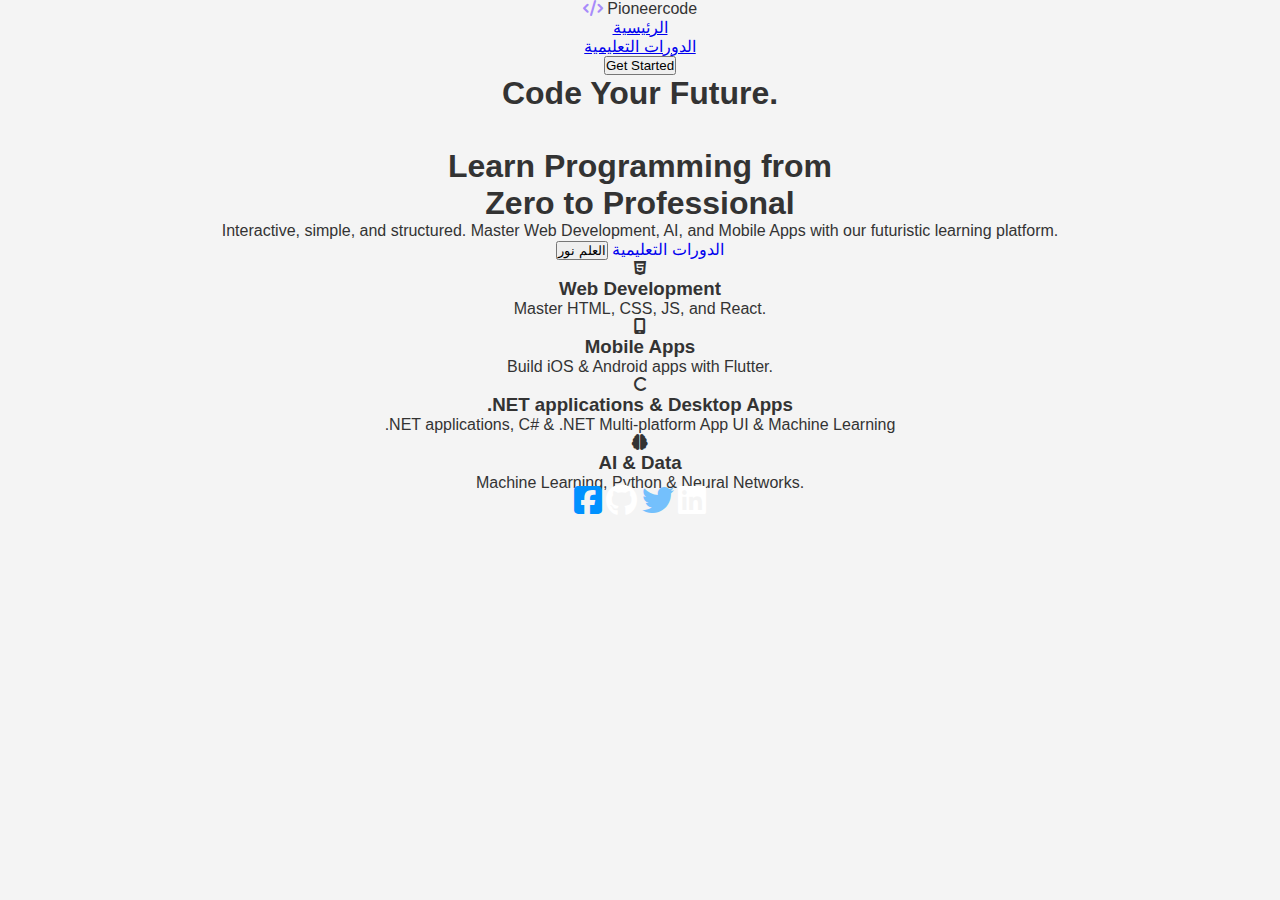
<file: index.html>
<!DOCTYPE html>
<html lang="en" dir="ltr">

<head>
    <meta charset="UTF-8">
    <meta name="viewport" content="width=device-width, initial-scale=1.0">
    <title>Pioneercode | Master Programming</title>

    <!-- fonts -->
    <link rel="preconnect" href="https://fonts.googleapis.com">
    <link rel="preconnect" href="https://fonts.gstatic.com" crossorigin>
    <link
        href="https://fonts.googleapis.com/css2?family=Cairo:wght@400;700;900&family=Inter:wght@300;400;600&family=JetBrains+Mono:wght@400;700&display=swap"
        rel="stylesheet">
    <!-- font-awesome -->
    <link rel="stylesheet" href="https://cdnjs.cloudflare.com/ajax/libs/font-awesome/6.4.0/css/all.min.css">
    <!-- css -->
    <link rel="stylesheet" href="./style.css">

</head>

<body>

    <div class="ambient-light"></div>
    <div class="ambient-light-2"></div>

    <nav class="glass">
        <div class="logo">
            <i class="fa-solid fa-code" style="color: #a78bfa;"></i> Pioneercode
        </div>
        <ul class="nav-links">
            <li><a href="./index.html" class="active">الرئيسية</a></li>
            <li><a href="./lessons.html">الدورات التعليمية</a></li>
            <!-- <li><a href="#">Projects</a></li> -->
            <!-- <li><a href="#">Pro</a></li> -->
        </ul>
        <button class="btn-nav">Get Started</button>
    </nav>
    <div class="container">

        <header class="hero">
            <h1 class="text-gradient">Code Your Future.</h1> <br><br>
            <h1>Learn Programming from <br><span class="text-gradient">Zero to Professional</span></h1>
            <p>Interactive, simple, and structured. Master Web Development, AI, and Mobile Apps with our futuristic
                learning
                platform.</p>
            <div class="hero-btns">
                <button class="btn-nav btn-primary">العلم نور</button>
                <!-- <button class="btn-secondary">Browse Tracks</button> -->
                <a style="text-decoration: none;" class="btn-nav btn-secondary" href="./lessons.html">الدورات
                    التعليمية</a>
            </div>
        </header>

        <section class="tracks">
            <div class="card glass">
                <div class="card-icon"><i class="fa-brands fa-html5"></i></div>
                <h3>Web Development</h3>
                <p style="color:var(--text-muted);">Master HTML, CSS, JS, and React.</p>
            </div>
            <div class="card glass">
                <div class="card-icon"><i class="fa-solid fa-mobile-screen"></i></div>
                <h3>Mobile Apps</h3>
                <p style="color:var(--text-muted);">Build iOS & Android apps with Flutter.</p>
            </div>
            <div class="card glass">
                <div class="card-icon"><i class="fa-solid fa-c"></i></div>
                <h3>.NET applications & Desktop Apps</h3>
                <p style="color:var(--text-muted);">.NET applications, C# & .NET Multi-platform App UI & Machine
                    Learning
                </p>
            </div>
            <div class="card glass">
                <div class="card-icon"><i class="fa-solid fa-brain"></i></div>
                <h3>AI & Data</h3>
                <p style="color:var(--text-muted);">Machine Learning, Python & Neural Networks.</p>
            </div>
        </section>

    </div>

    <footer class="footer-container">
        <a href="http://"><i class="fa-brands fa-square-facebook fa-2xl" style="color: #0091ff;"></i></a>
        <a href="http://"><i class="fa-brands fa-github fa-2xl" style="color: #ffffff;"></i></a>
        <a href="http://"><i class="fa-brands fa-twitter fa-2xl" style="color: #74C0FC;"></i></a>
        <a href="http://"><i class="fa-brands fa-linkedin fa-2xl" style="color: #ffffff;"></i></a>
    </footer>

</body>

</html>
</file>
<file: style.css>
* {
    margin: 0;
    padding: 0;
    box-sizing: border-box;
}
body {
    font-family: Arial, sans-serif;
    background-color: #f4f4f4;
    color: #333;
    text-align: center;
}
main {
    max-width: 800px;
    min-height: 100vh;
    margin: 20px auto;
    padding: 20px;
    background-color: #fff;
    border-radius: 8px;
    box-shadow: 0 0 10px rgba(0, 0, 0, 0.1);
}
.header-logo {
    display: flex;
    justify-content: center;
    align-items: center;
    margin-bottom: 20px;
}
</file>
